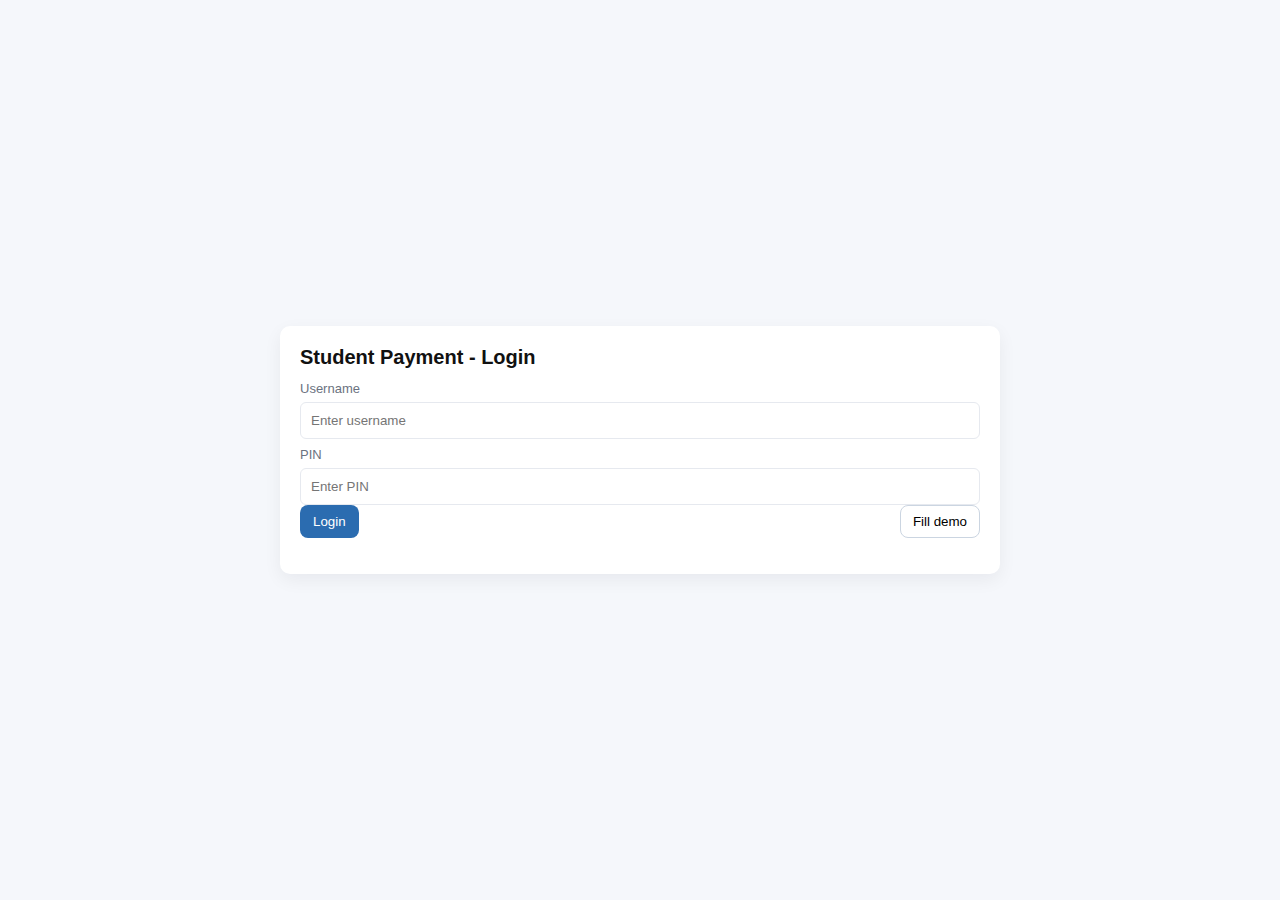
<file: index.html>
<!DOCTYPE html>
<html lang="en">
<head>
	<meta charset="utf-8" />
	<meta name="viewport" content="width=device-width, initial-scale=1" />
	<title>Login - Student Payments</title>
	<link rel="stylesheet" href="main.css">
	<!-- main script provides loginUser/getStudents/addPayment -->
	<script src="script.js" defer></script>
</head>
<body>
	<div class="page center-vertical">
		<div class="card">
			<h1 class="title">Student Payment - Login</h1>

			<label class="label">Username</label>
			<input id="username" type="text" placeholder="Enter username" />

			<label class="label">PIN</label>
			<input id="pin" type="password" placeholder="Enter PIN" />

			<div class="row spaced">
				<button id="loginBtn" class="btn primary">Login</button>
				<button id="demoBtn" class="btn">Fill demo</button>
			</div>

			<p id="error" class="error"></p>

			<!-- Small README / deploy notes for beginner (visible in source) -->
			<!--
				To test locally: open `login.html` in your browser.
				For Vercel deployment: push this folder to a Git repo and import it in Vercel.
				The app uses the Google Apps Script API URL embedded in `script.js`.
			-->
		</div>
	</div>

	<script>
		// Page logic: use global loginUser from script.js
		document.getElementById('loginBtn').addEventListener('click', async () => {
			const user = document.getElementById('username').value.trim();
			const pin = document.getElementById('pin').value.trim();
			const errEl = document.getElementById('error');
			errEl.textContent = '';

			// basic client-side validation
			if (!user || !pin) {
				errEl.textContent = 'Please enter username and PIN.';
				return;
			}

			// show loading state
			const btn = document.getElementById('loginBtn');
			btn.disabled = true;
			btn.textContent = 'Logging in...';

			try {
				const res = await window.loginUser(user, pin);
				if (!res || !res.success) {
					errEl.textContent = res && res.message ? res.message : 'Invalid username or PIN';
				} else {
					// store class and navigate
					localStorage.setItem('spw_class', res.class);
					if (res.class === 'ALL') window.location.href = 'admin.html';
					else window.location.href = 'class.html';
				}
			} catch (e) {
				errEl.textContent = e.message || 'Login failed';
			} finally {
				btn.disabled = false;
				btn.textContent = 'Login';
			}
		});

		// demo button to fill demo credentials (helpful for beginner)
		document.getElementById('demoBtn').addEventListener('click', () => {
			document.getElementById('username').value = 'admin';
			document.getElementById('pin').value = '0000';
		});
	</script>
</body>
</html>
</file>
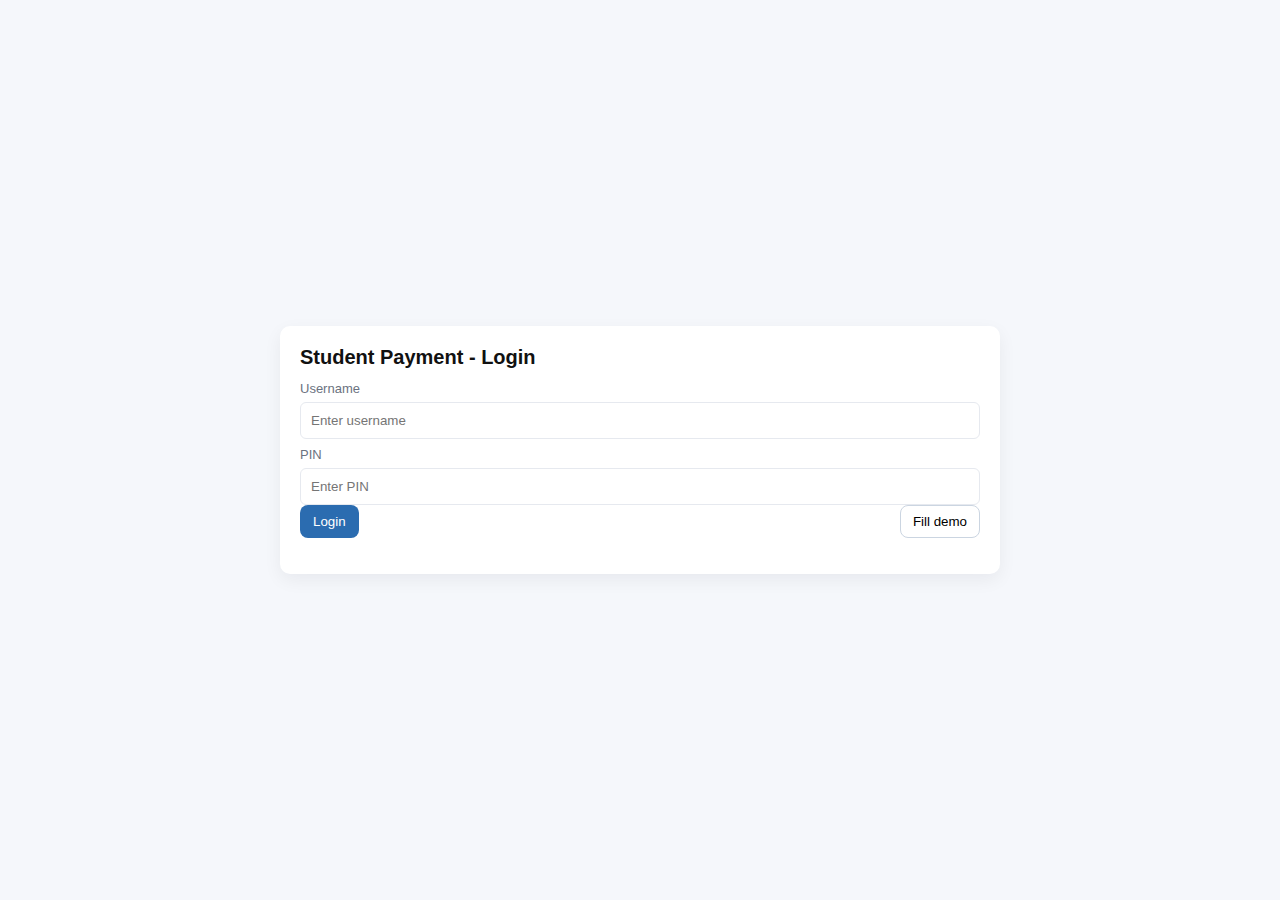
<file: admin.html>
<!DOCTYPE html>
<html lang="en">
<head>
	<meta charset="utf-8" />
	<meta name="viewport" content="width=device-width, initial-scale=1" />
	<title>Admin Dashboard - Student Payments</title>
	<link rel="stylesheet" href="main.css">
	<script src="script.js" defer></script>
</head>
<body>
	<div class="page">
		<header class="topbar">
			<h2>Admin Dashboard</h2>
			<div>
				<button id="logoutBtn" class="btn">Logout</button>
			</div>
		</header>

		<main class="container">
			<section class="card">
				<h3>All Payments</h3>
				<div id="status" class="muted"></div>
				<div class="table-wrap">
					<table id="adminTable">
						<thead>
							<tr><th>Name</th><th>Class</th><th>Amount</th><th>Mode</th><th>Date</th></tr>
						</thead>
						<tbody></tbody>
					</table>
				</div>
			</section>
		</main>
	</div>

	<script>
		(async function () {
			const storedClass = localStorage.getItem('spw_class');
			if (!storedClass) {
				window.location.href = 'login.html';
				return;
			}

			if (storedClass !== 'ALL') {
				// non-admin should go to class page
				window.location.href = 'class.html';
				return;
			}

			const status = document.getElementById('status');

			const load = async () => {
				status.textContent = 'Loading...';
				const res = await window.getStudents('ALL');
				if (!res || !res.success) {
					status.textContent = res && res.message ? res.message : 'Failed to load';
					return;
				}

				status.textContent = '';
				const tbody = document.querySelector('#adminTable tbody');
				tbody.innerHTML = '';
				(res.students || []).forEach(s => {
					const tr = document.createElement('tr');
					tr.innerHTML = `<td>${escapeHtml(s.name)}</td><td>${escapeHtml(s.class)}</td><td>${escapeHtml(s.amount)}</td><td>${escapeHtml(s.mode)}</td><td>${escapeHtml(s.date)}</td>`;
					tbody.appendChild(tr);
				});
			};

			document.getElementById('logoutBtn').addEventListener('click', () => {
				localStorage.removeItem('spw_class');
				window.location.href = 'login.html';
			});

			function escapeHtml(s) { return (s == null) ? '' : s.toString().replace(/[&<>"']/g, c => ({'&':'&amp;','<':'&lt;','>':'&gt;','"':'&quot;',"'":"&#39;"})[c]); }

			await load();
		})();
	</script>
</body>
</html>
</file>
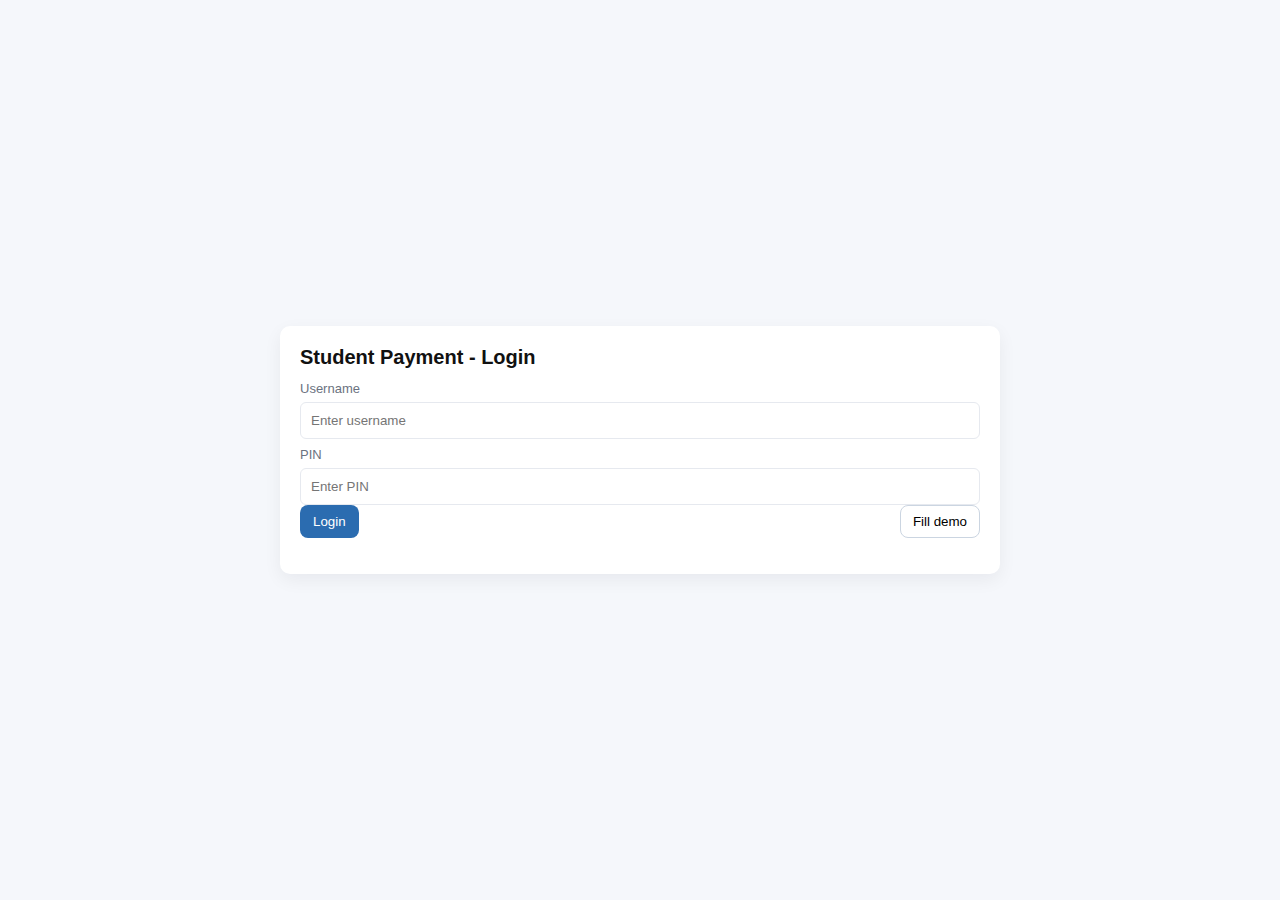
<file: class.html>
<!DOCTYPE html>
<html lang="en">
<head>
	<meta charset="utf-8" />
	<meta name="viewport" content="width=device-width, initial-scale=1" />
	<title>Class Dashboard - Student Payments</title>
	<link rel="stylesheet" href="main.css">
	<script src="script.js" defer></script>
</head>
<body>
	<div class="page">
		<header class="topbar">
			<h2 id="pageTitle">Class Dashboard</h2>
			<div>
				<button id="logoutBtn" class="btn">Logout</button>
			</div>
		</header>

		<main class="container">
			<section class="card">
				<h3>Payments</h3>
				<div id="status" class="muted"></div>
				<div class="table-wrap">
					<table id="studentsTable">
						<thead>
							<tr><th>Name</th><th>Amount</th><th>Mode</th><th>Date</th></tr>
						</thead>
						<tbody></tbody>
					</table>
				</div>
			</section>

			<section class="card">
				<h3>Add Payment</h3>
				<label class="label">Name</label>
				<input id="p_name" type="text" placeholder="Student name" />

				<label class="label">Amount</label>
				<input id="p_amount" type="number" placeholder="Amount" />

				<label class="label">Mode</label>
				<select id="p_mode">
					<option value="Cash">Cash</option>
					<option value="Card">Card</option>
					<option value="Online">Online</option>
				</select>

				<label class="label">Date</label>
				<input id="p_date" type="date" />

				<div class="row">
					<button id="addBtn" class="btn primary">Add Payment</button>
				</div>
				<p id="formMsg" class="error"></p>
			</section>
		</main>
	</div>

	<script>
		// Page initialization
		(async function () {
			const storedClass = localStorage.getItem('spw_class');
			if (!storedClass) {
				// not logged in
				window.location.href = 'login.html';
				return;
			}

			if (storedClass === 'ALL') {
				// admin shouldn't be on class page
				window.location.href = 'admin.html';
				return;
			}

			document.getElementById('pageTitle').textContent = `Class ${storedClass} - Payments`;

			// set default date to today
			document.getElementById('p_date').value = window.formatDateForInput();

			// load students
			const status = document.getElementById('status');
			const load = async () => {
				status.textContent = 'Loading...';
				const res = await window.getStudents(storedClass);
				if (!res || !res.success) {
					status.textContent = res && res.message ? res.message : 'Failed to load';
					return;
				}

				status.textContent = '';
				const tbody = document.querySelector('#studentsTable tbody');
				tbody.innerHTML = '';
				(res.students || []).forEach(s => {
					const tr = document.createElement('tr');
					tr.innerHTML = `<td>${escapeHtml(s.name)}</td><td>${escapeHtml(s.amount)}</td><td>${escapeHtml(s.mode)}</td><td>${escapeHtml(s.date)}</td>`;
					tbody.appendChild(tr);
				});
			};

			// add payment handler
			document.getElementById('addBtn').addEventListener('click', async () => {
				const name = document.getElementById('p_name').value.trim();
				const amount = document.getElementById('p_amount').value.trim();
				const mode = document.getElementById('p_mode').value;
				const date = document.getElementById('p_date').value;
				const msg = document.getElementById('formMsg');
				msg.textContent = '';

				if (!name || !amount) {
					msg.textContent = 'Name and amount are required.';
					return;
				}

				const addBtn = document.getElementById('addBtn');
				addBtn.disabled = true;
				addBtn.textContent = 'Adding...';

				try {
					const payment = { name, class: storedClass, amount, mode, date };
					const res = await window.addPayment(payment);
					if (!res || !res.success) {
						msg.textContent = res && res.message ? res.message : 'Failed to add payment.';
					} else {
						// clear form
						document.getElementById('p_name').value = '';
						document.getElementById('p_amount').value = '';
						document.getElementById('p_mode').value = 'Cash';
						document.getElementById('p_date').value = window.formatDateForInput();
						msg.textContent = '';
						// reload table
						await load();
					}
				} catch (e) {
					msg.textContent = e.message || 'Failed to add payment.';
				} finally {
					addBtn.disabled = false;
					addBtn.textContent = 'Add Payment';
				}
			});

			// logout
			document.getElementById('logoutBtn').addEventListener('click', () => {
				localStorage.removeItem('spw_class');
				window.location.href = 'login.html';
			});

			// helper: escape text to avoid HTML injection
			function escapeHtml(s) { return (s == null) ? '' : s.toString().replace(/[&<>"']/g, c => ({'&':'&amp;','<':'&lt;','>':'&gt;','"':'&quot;',"'":"&#39;"})[c]); }

			// initial load
			await load();
		})();
	</script>
</body>
</html>
</file>
<file: main.css>
/* main.css - Simple responsive styles for Student Payment Website */

:root{
	--bg:#f5f7fb; --card:#ffffff; --accent:#2b6cb0; --muted:#6b7280; --danger:#e53e3e;
}
*{box-sizing:border-box}
html,body{height:100%}
body{margin:0;font-family:Inter,Segoe UI,Roboto,Arial,sans-serif;background:var(--bg);color:#111}

.page{min-height:100vh;display:flex;flex-direction:column}
.center-vertical{display:flex;align-items:center;justify-content:center}

.card{background:var(--card);padding:18px;border-radius:10px;box-shadow:0 6px 18px rgba(15,23,42,0.06);max-width:720px;width:100%}
.title{margin:0 0 12px 0;font-size:20px}
.label{display:block;margin-top:8px;margin-bottom:6px;font-size:13px;color:var(--muted)}
input[type=text],input[type=password],input[type=number],input[type=date],select{width:100%;padding:10px;border:1px solid #e6e9ef;border-radius:6px}

.row{display:flex;gap:8px;align-items:center}
.row.spaced{justify-content:space-between}
.btn{padding:8px 12px;border-radius:8px;border:1px solid #cbd5e1;background:#fff;cursor:pointer}
.btn.primary{background:var(--accent);color:#fff;border-color:transparent}
.btn:disabled{opacity:0.6;cursor:not-allowed}

.error{color:var(--danger);margin-top:8px}
.muted{color:var(--muted);font-size:13px}

.topbar{display:flex;justify-content:space-between;align-items:center;padding:14px 18px;background:transparent}
.container{max-width:1100px;margin:18px auto;padding:0 12px;display:grid;grid-template-columns:1fr;gap:16px}

.table-wrap{overflow:auto}
table{width:100%;border-collapse:collapse}
th,td{padding:10px 8px;border-bottom:1px solid #eef2f7;text-align:left}
th{background:#fbfdff;color:var(--muted);font-weight:600}

@media(min-width:900px){
	.container{grid-template-columns:2fr 1fr}
	.card{padding:20px}
}

/* small screens */
@media(max-width:420px){
	.card{padding:14px;border-radius:8px}
	.title{font-size:18px}
}
</file>
